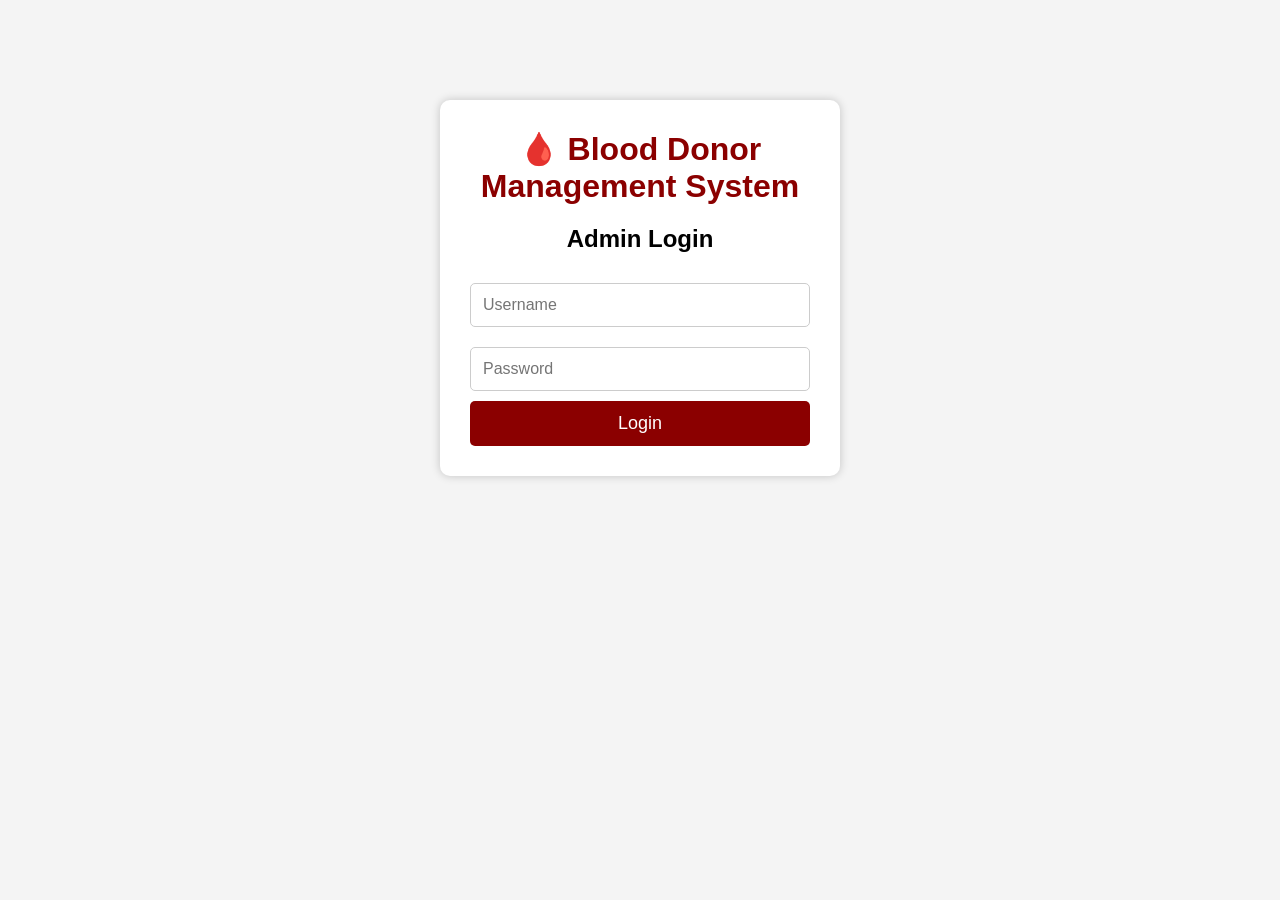
<file: index.html>
<!DOCTYPE html>
<html lang="en">
<head>
    <meta charset="UTF-8">
    <meta name="viewport" content="width=device-width, initial-scale=1.0">
    <title>Blood Donor Login</title>

    <link rel="stylesheet" href="style.css">
</head>
<body>

<div class="login-box">

    <h1>🩸 Blood Donor Management System</h1>

    <h2>Admin Login</h2>

    <input type="text" id="username" placeholder="Username">

    <input type="password" id="password" placeholder="Password">

    <button onclick="login()">
        Login
    </button>

</div>

<script src="login.js"></script>

</body>
</html>
</file>
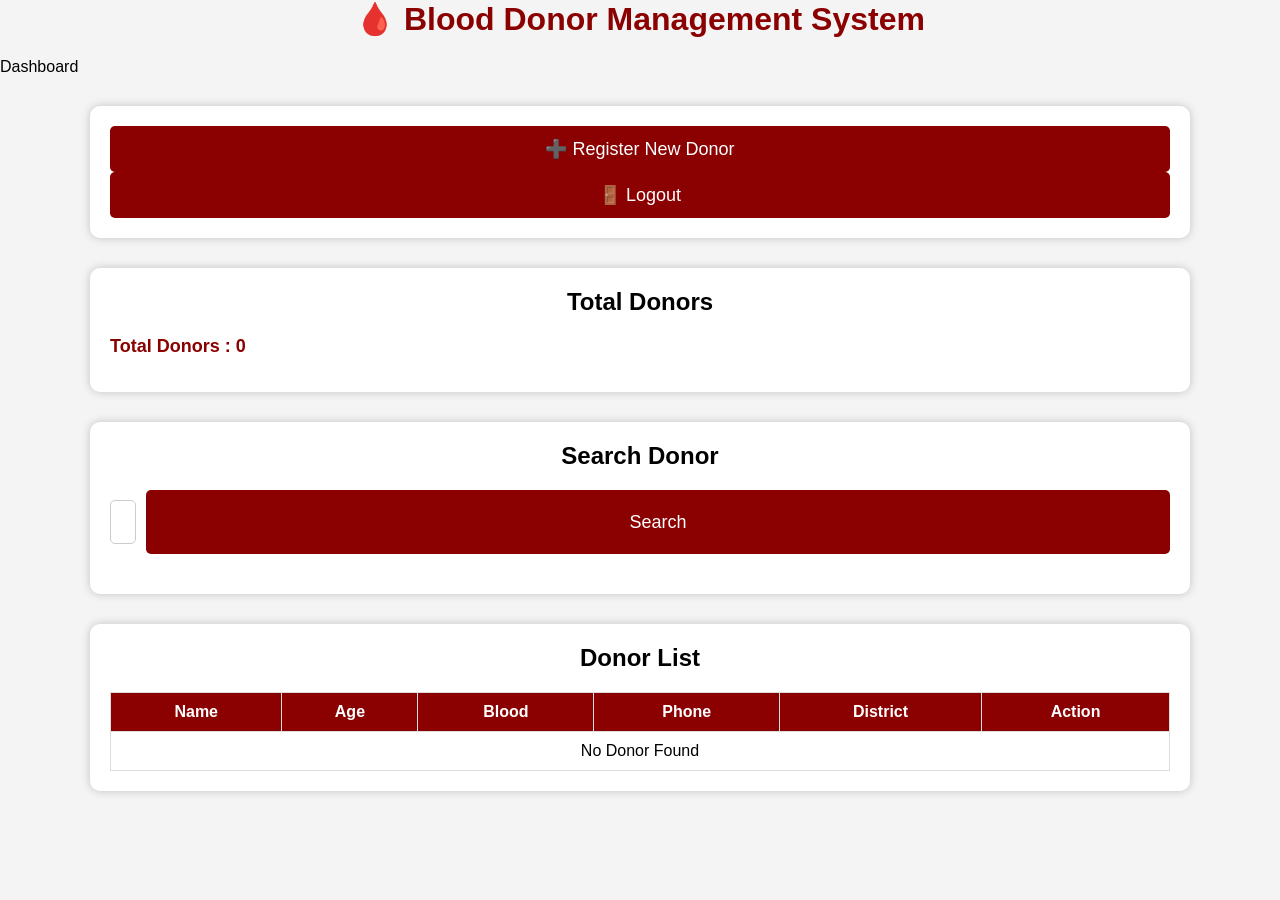
<file: dashboard.html>
<!DOCTYPE html>
<html lang="en">
<head>
    <meta charset="UTF-8">
    <meta name="viewport" content="width=device-width, initial-scale=1.0">
    <title>Dashboard | Blood Donor Management System</title>

    <link rel="stylesheet" href="style.css">
</head>
<body>

<header>

    <h1>🩸 Blood Donor Management System</h1>
    <p>Dashboard</p>

</header>

<div class="container">

    <button onclick="window.location.href='register.html'">
        ➕ Register New Donor
    </button>

    <button onclick="logout()">
        🚪 Logout
    </button>

</div>

<div class="container">

    <h2>Total Donors</h2>

    <div class="counter">

        Total Donors :
        <span id="totalDonors">0</span>

    </div>

</div>

<div class="container">

    <h2>Search Donor</h2>

    <div class="search-box">

        <input
            type="text"
            id="searchBlood"
            placeholder="Search by Blood Group (Example: A+)"
        >

        <button onclick="searchDonor()">
            Search
        </button>

    </div>

</div>

<div class="container">

    <h2>Donor List</h2>

    <table>

        <thead>

            <tr>

                <th>Name</th>
                <th>Age</th>
                <th>Blood</th>
                <th>Phone</th>
                <th>District</th>
                <th>Action</th>

            </tr>

        </thead>

        <tbody id="donorList">

        </tbody>

    </table>

</div>

<script src="dashboard.js"></script>

</body>
</html>
</file>
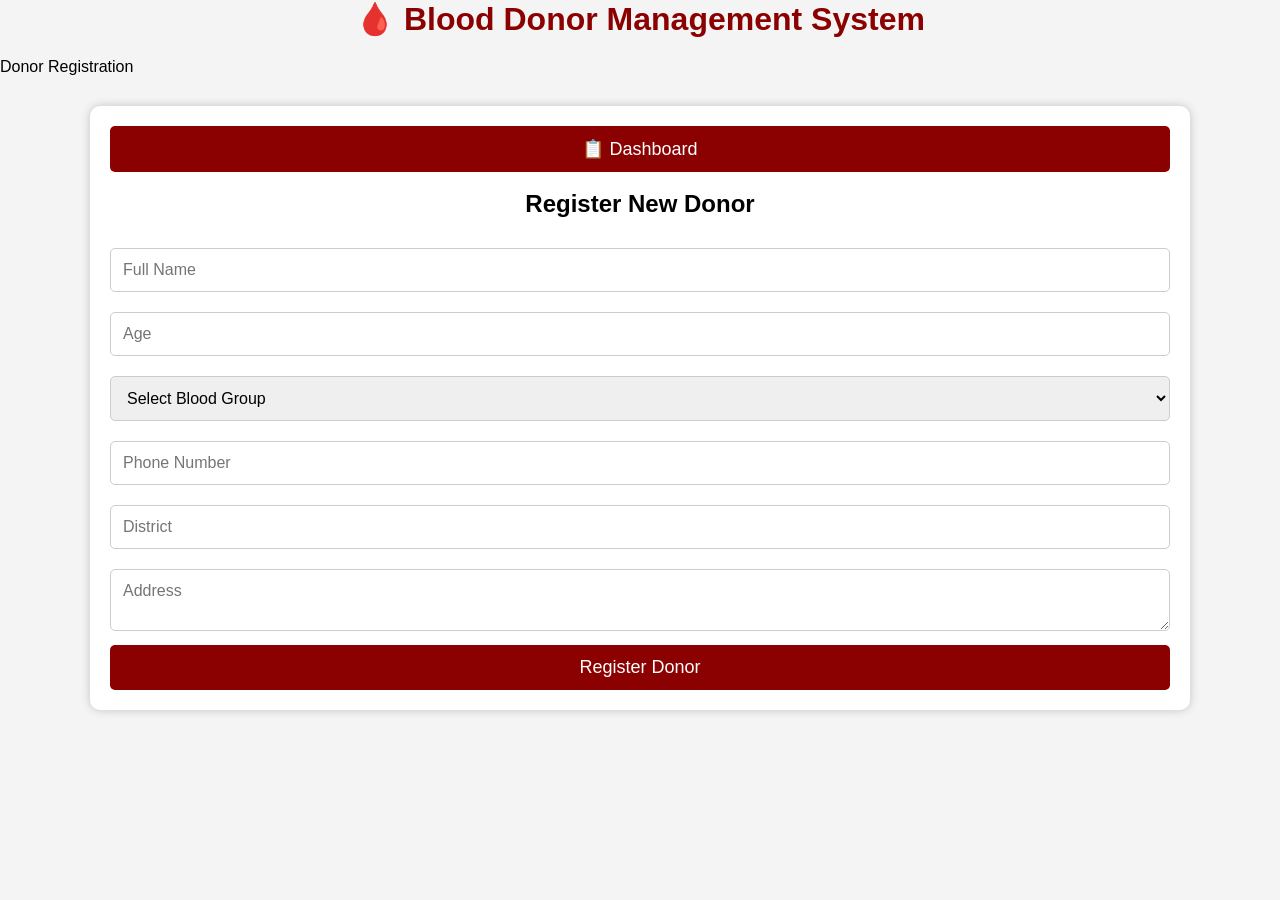
<file: register.html>
<!DOCTYPE html>
<html lang="en">
<head>
    <meta charset="UTF-8">
    <meta name="viewport" content="width=device-width, initial-scale=1.0">
    <title>Donor Registration</title>

    <link rel="stylesheet" href="style.css">
</head>
<body>

<header>
    <h1>🩸 Blood Donor Management System</h1>
    <p>Donor Registration</p>
</header>

<div class="container">

    <button onclick="window.location.href='dashboard.html'">
        📋 Dashboard
    </button>

    <br><br>

    <h2 id="formTitle">Register New Donor</h2>

    <form id="donorForm">

        <input
            type="text"
            id="name"
            placeholder="Full Name"
            required
        >

        <input
            type="number"
            id="age"
            placeholder="Age"
            required
        >

        <select id="bloodGroup" required>

            <option value="">Select Blood Group</option>
            <option>A+</option>
            <option>A-</option>
            <option>B+</option>
            <option>B-</option>
            <option>AB+</option>
            <option>AB-</option>
            <option>O+</option>
            <option>O-</option>

        </select>

        <input
            type="text"
            id="phone"
            placeholder="Phone Number"
            required
        >

        <input
            type="text"
            id="district"
            placeholder="District"
            required
        >

        <textarea
            id="address"
            placeholder="Address"
            required
        ></textarea>

        <button type="submit" id="submitBtn">
            Register Donor
        </button>

    </form>

</div>

<script src="register.js"></script>

</body>
</html>
</file>
<file: style.css>
*{
    margin:0;
    padding:0;
    box-sizing:border-box;
    font-family:Arial, Helvetica, sans-serif;
}

body{
    background:#f4f4f4;
}

.login-box{
    width:400px;
    margin:100px auto;
    background:#fff;
    padding:30px;
    border-radius:10px;
    box-shadow:0 0 10px rgba(0,0,0,.2);
}

h1{
    color:darkred;
    text-align:center;
    margin-bottom:20px;
}

h2{
    text-align:center;
    margin-bottom:20px;
}

input,
select,
textarea{
    width:100%;
    padding:12px;
    margin:10px 0;
    border:1px solid #ccc;
    border-radius:5px;
    font-size:16px;
}

button{
    width:100%;
    padding:12px;
    background:darkred;
    color:white;
    border:none;
    border-radius:5px;
    font-size:18px;
    cursor:pointer;
}

button:hover{
    background:red;
}

.container{
    width:90%;
    max-width:1100px;
    margin:30px auto;
    background:#fff;
    padding:20px;
    border-radius:10px;
    box-shadow:0 0 10px rgba(0,0,0,.2);
}

table{
    width:100%;
    border-collapse:collapse;
    margin-top:20px;
}

table th,
table td{
    border:1px solid #ddd;
    padding:10px;
    text-align:center;
}

table th{
    background:darkred;
    color:white;
}

.delete-btn{
    background:red;
    color:white;
    padding:6px 10px;
    border:none;
    border-radius:5px;
    cursor:pointer;
}

.search-box{
    display:flex;
    gap:10px;
    margin-bottom:20px;
}

.search-box input{
    flex:1;
}

.counter{
    margin:15px 0;
    font-size:18px;
    font-weight:bold;
    color:darkred;
}
</file>
